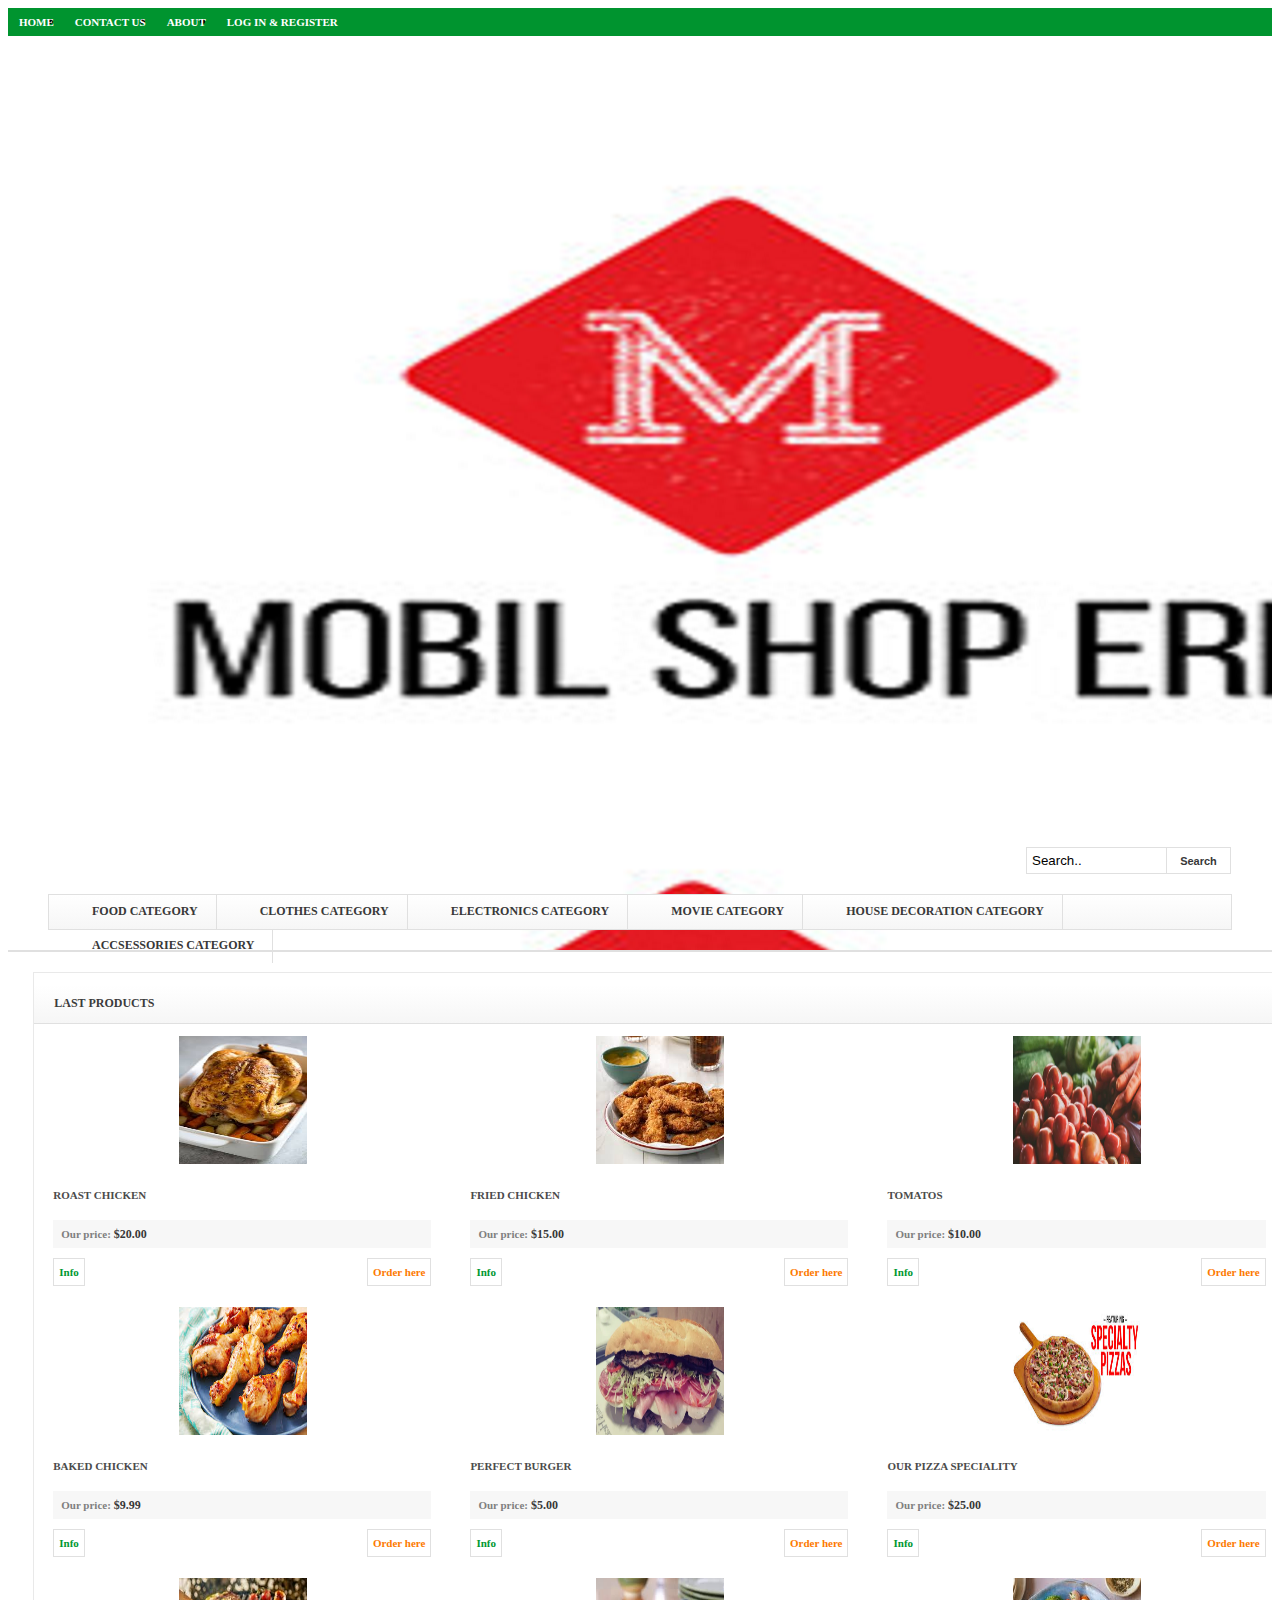
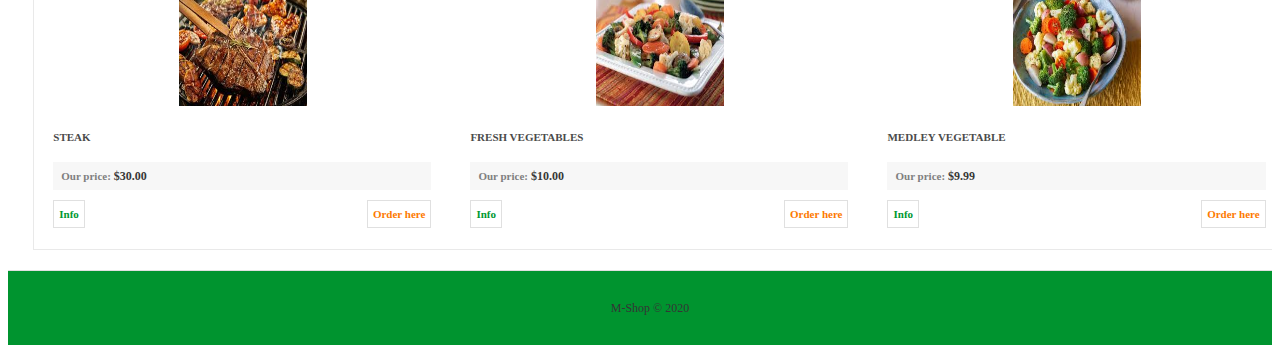
<file: food.html>
<!DOCTYPE html>
<html lang="en">
<head>
    <meta charset="UTF-8">
    <meta name="viewport" content="width=device-width, initial-scale=1.0">
    <title>Food</title>
    <link rel="stylesheet" href="../css/food.css">
    <link rel="icon" href="../images/webicon.png" type="image/x-icon">
    <script src="../js/food.js"></script>
</head>
<body>
    <div class="container-fluid">

        <!-- Defining the header section of the page -->

        <header>

            <!-- Defining the navigation menu -->

            <nav>
                <ul>
                    <li><a href="index.html" target="_blank">Home</a></li>
                    <li><a href="contact us.html" target="_blank">Contact us</a></li>
                    <li><a href="aboutus.html" target="_blank">About</a></li>
					<li><a href="signin.php" target="_blank">Log in & Register</a></li>
                    </ul>
            </nav>

            <!-- Defining the top head element -->

            <div class="top_head">

                <!-- Defining the logo element -->

                <div class="logo">

                        <img src="../images/sample.png" title="M-Shop template" alt="M-Shop template" />
                    </a>
                </div>

                <section id="search"><!-- Search form -->
                    <form action="#" onsubmit="return false;" method="get">
                        <input type="text" onfocus="if (this.value =='Search..' ) this.value=''" onblur="if (this.value=='') this.value='Search..'" value="Search.." name="q">
                        <input type="submit" value="Search">
                    </form>

                  
                </section>
            </div>

            <!-- Defining the sub menu -->

            <div id="submenu">
                <ul>
                    <li><a href="#">Food Category </a></li>
                    <li><a href="Clothes.html" target="_blank">Clothes Category </a></li>
                    <li><a href="Electronics.html" target="_blank">Electronics Category </a></li>
                    <li><a href="Movie.html" target="_blank">Movie Category </a></li>
                    <li><a href="HouseDecoration.html" target="_blank">House Decoration Category </a></li>
                    <li><a href="Accessories.html" target="_blank">Accsessories Category </a></li>
                </ul>
            </div>

        </header>

                <!-- Defining submain content section -->

                <div id="main">

                    <!-- Defining the content section #2 -->

                    <section id="content">
                        <div id="left">
                            <h3>Last products</h3>
                            <ul>
                                <li>
                                    <div class="img"><a href="#"><img alt="" src="../images/roast.jpg"></a></div>
                                    <div class="info">
                                        <a class="title" href="#">Roast Chicken </a>
                                        <div class="price">
                                            <span class="st">Our price:</span><strong>$20.00</strong>
                                        </div>
                                        <div class="actions">
                                            <a onclick="togglePopup()" id="btn">Info</a>
                                            <div class="popup" id="popup">
                                                <div class="overlay"></div>
                                                <div class="content">
                                                  <div class="close-btn" onclick="togglePopup()">&times;</div>
                                                  <h1>Roast Chicken</h1>
                                                  <h6>
                                                    Ingredients: <br>
                                                    1 (5 to 6 pound) roasting chicken <br>
                                                    Kosher salt <br>
                                                    Freshly ground black pepper <br>
                                                    1 Large bunch fresh thyme, plus 20 sprigs <br>
                                                    1 Lemon, halved <br>
                                                    1 Head garlic, cut in half corsswise <br>
                                                    2 Tablespoons (1/4 stick) butter, melted <br>
                                                    1 Large yellow onion, thickly sliced <br>
                                                    4 Carrots cut into 2-inch chunks <br>
                                                    1 Bulb of fennel, tops removed, and cut into wedges <br>
                                                    Olive oil
                                                  </h6>
                                                </div>
                                              </div>
                                            <a href="order.html">Order here</a>
                                        </div>
                                    </div>
                                </li>
                                <li>
                                    <div class="img"><a href="#"><img alt="" src="../images/chick1.jpg"></a></div>
                                    <div class="info">
                                        <a class="title" href="#">Fried Chicken</a>
                                        <div class="price">
                                            <span class="st">Our price:</span><strong>$15.00</strong>
                                        </div>
                                        <div class="actions">
                                            <a onclick="togglePopup1()" id="btn">Info</a>
                                            <div class="popup" id="popup-1">
                                                <div class="overlay"></div>
                                                <div class="content">
                                                  <div class="close-btn" onclick="togglePopup1()">&times;</div>
                                                  <h1>Fried Chicken</h1>
                                                  <h6>
                                                    Ingredients: <br>
                                                    2 whole free-range, organic chickens <br>
                                                    Vegetable oil of choice, for frying the chicken <br>
                                                    6 cups all-purpose flour <br>
                                                    5 tablespoons salt <br>
                                                    4 tablespoons ground black pepper <br>
                                                    2 tablespoons garlic powder <br>
                                                    1 tablespoon onion powder <br>
                                                    2 teaspoons cayenne pepper <br>
                                                    2 cups buttermilk <br>
                                                  </h6>
                                                </div>
                                              </div>
                                            <a href="order.html">Order here</a>
                                        </div>
                                    </div>
                                </li>
                                <li>
                                    <div class="img"><a href="#"><img alt="" src="../images/fresh.webp"></a></div>
                                    <div class="info">
                                        <a class="title" href="#">Tomatos</a>
                                        <div class="price">
                                            <span class="st">Our price:</span><strong>$10.00</strong>
                                        </div>
                                        <div class="actions">
                                            <a onclick="togglePopup2()" id="btn">Info</a>
                                            <div class="popup" id="popup-2">
                                                <div class="overlay"></div>
                                                <div class="content">
                                                  <div class="close-btn" onclick="togglePopup2()">&times;</div>
                                                  <h1>Tomatos</h1>
                                                  <h2>
                                                      <br>
                                                      Fresh tomatoes directly from farm!! <br>
                                                      Get your food ready and fresh now.
                                                  </h2>
                                                </div>
                                              </div>
                                            <a href="order.html">Order here</a>
                                        </div>
                                    </div>
                                </li>
                                <li>
                                    <div class="img"><a href="#"><img alt="" src="../images/chick.jpg"></a></div>
                                    <div class="info">
                                        <a class="title" href="#">Baked Chicken</a>
                                        <div class="price">
                                            <span class="st">Our price:</span><strong>$9.99</strong>
                                        </div>
                                        <div class="actions">
                                            <a onclick="togglePopup3()" id="btn">Info</a>
                                            <div class="popup" id="popup-3">
                                                <div class="overlay"></div>
                                                <div class="content">
                                                  <div class="close-btn" onclick="togglePopup3()">&times;</div>
                                                  <h1>Baked Chicken</h1>
                                                  <h6>
                                                    Ingredients: <br>
                                                    2 cups buttermilk <br>
                                                    Juice of 1/2 lemon <br>
                                                    1 tablespoon hot sauce <br>
                                                    1/2 yellow onion, sliced <br>
                                                    5 sprigs fresh thyme <br>
                                                    3 cloves garlic, smashed <br>
                                                    Kosher salt and freshly ground black pepper <br>
                                                    1 (3 pound) chicken cut into 8 pieces, rinsed and patted dry <br>
                                                    2 cups crushed corn flakes <br>
                                                    3/4 cup grated Parmesan cheese <br>
                                                    2 teaspoons chopped fresh thyme
                                                  </h6>
                                                </div>
                                              </div>
                                            <a href="order.html">Order here</a>
                                        </div>
                                    </div>
                                </li>
                                <li>
                                    <div class="img"><a href="#"><img alt="" src="../images/quickbites.webp"></a></div>
                                    <div class="info">
                                        <a class="title" href="#">Perfect Burger</a>
                                        <div class="price">
                                            <span class="st">Our price:</span><strong>$5.00</strong>
                                        </div>
                                        <div class="actions">
                                            <a onclick="togglePopup4()" id="btn">Info</a>
                                            <div class="popup" id="popup-4">
                                                <div class="overlay"></div>
                                                <div class="content">
                                                  <div class="close-btn" onclick="togglePopup4()">&times;</div>
                                                  <h1>Perfect Burger</h1>
                                                  <h5>
                                                    <br>
                                                    Ingredients: <br>
                                                    1 1/2 pounds ground chuck (80 percent lean) or ground turkey (90 percent lean) <br>
                                                    Kosher salt and freshly ground black pepper <br>
                                                    1 1/2 tablespoons canola oil <br>
                                                    4 slices cheese (optional) <br>
                                                    4 hamburger buns, split; toasted, if desired <br>
                                                  </h5>
                                                </div>
                                              </div>
                                            <a href="order.html">Order here</a>
                                        </div>
                                    </div>
                                </li>
                                <li>
                                    <div class="img"><a href="#"><img alt="" src="../images/pizza.jpg"></a></div>
                                    <div class="info">
                                        <a class="title" href="#">Our Pizza Speciality</a>
                                        <div class="price">
                                            <span class="st">Our price:</span><strong>$25.00</strong>
                                        </div>
                                        <div class="actions">
                                            <a onclick="togglePopup5()" id="btn">Info</a>
                                            <div class="popup" id="popup-5">
                                                <div class="overlay"></div>
                                                <div class="content">
                                                  <div class="close-btn" onclick="togglePopup5()">&times;</div>
                                                  <h1>Our Pizza Speciality</h1>
                                                  <h6>
                                                    Ingredients: <br>
                                                    1 teaspoon extra-virgin olive oil, plus more for brushing <br>
                                                    1/2 pound prepared pizza dough, at room temperature <br>
                                                    1/3 cup plus 2 tablespoons dark barbecue sauce <br>
                                                    1 8-ounce skinless, boneless chicken breast <br>
                                                    Kosher salt and freshly ground pepper <br>
                                                    2/3 cup grated smoked gouda cheese (about 3 ounces) <br>
                                                    2/3 cup grated part-skim mozzarella cheese (about 3 ounces) <br>
                                                    1/2 small red onion, thinly sliced <br>
                                                    Fresh cilantro, for topping <br>
                                                  </h6>
                                                </div>
                                              </div>
                                            <a href="order.html">Order here</a>
                                        </div>
                                    </div>
                                </li>
                                <li>
                                    <div class="img"><a href="#"><img alt="" src="../images/meat.jpg"></a></div>
                                    <div class="info">
                                        <a class="title" href="#">Steak</a>
                                        <div class="price">
                                            <span class="st">Our price:</span><strong>$30.00</strong>
                                        </div>
                                        <div class="actions">
                                            <a onclick="togglePopup6()" id="btn">Info</a>
                                            <div class="popup" id="popup-6">
                                                <div class="overlay"></div>
                                                <div class="content">
                                                  <div class="close-btn" onclick="togglePopup6()">&times;</div>
                                                  <h1>Steak</h1>
                                                  <h6>
                                                      <br>
                                                    Ingredients: <br>
                                                    4 1 1/4-to-1 1/2-inch-thick boneless rib-eye or New York stri
                                                    steaks (about 12 ounces each) or filets mignons
                                                    (8 to 10 ounces each), trimmed <br>
                                                    2 tablespoons canola or extra-virgin olive oil <br>
                                                    Kosher salt and freshly ground pepper <br>
                                                  </h6>
                                                </div>
                                              </div>
                                            <a href="order.html">Order here</a>
                                        </div>
                                    </div>
                                </li>
                                <li>
                                    <div class="img"><a href="#"><img alt="" src="../images/tables.jpg"></a></div>
                                    <div class="info">
                                        <a class="title" href="#">Fresh Vegetables</a>
                                        <div class="price">
                                            <span class="st">Our price:</span><strong>$10.00</strong>
                                        </div>
                                        <div class="actions">
                                            <a onclick="togglePopup7()" id="btn">Info</a>
                                            <div class="popup" id="popup-7">
                                                <div class="overlay"></div>
                                                <div class="content">
                                                  <div class="close-btn" onclick="togglePopup7()">&times;</div>
                                                  <h1>Fresh Vegetables</h1>
                                                  <h6>
                                                    Ingredients: <br>
                                                    1/2 cup olive oil <br>
                                                    1/4 cup white wine vinegar <br>
                                                    1 tablespoon Italian seasoning <br>
                                                    1 tablespoon Dijon mustard <br>
                                                    1 tablespoon minced garlic <br>
                                                    3/4 teaspoon salt <br>
                                                    1/2 teaspoon sugar <br>
                                                    1/2 teaspoon ground black pepper <br>
                                                    3 cups cauliflower florets <br>
                                                    2 cups cherry tomatoes <br>
                                                    1 cup bottled cherry peppers, halved <br>
                                                    3 medium zucchini, cut into bite-size pieces <br>
                                                    3 carrots, peeled and cut into bite-size pieces <br>
                                                    1 small onion, thinly sliced
                                                  </h6>
                                                </div>
                                              </div>
                                            <a href="order.html">Order here</a>
                                        </div>
                                    </div>
                                </li>
                                <li>
                                    <div class="img"><a href="#"><img alt="" src="../images/vege.jpg"></a></div>
                                    <div class="info">
                                        <a class="title" href="#">Medley Vegetable</a>
                                        <div class="price">
                                            <span class="st">Our price:</span><strong>$9.99</strong>
                                        </div>
                                        <div class="actions">
                                            <a onclick="togglePopup8()" id="btn">Info</a>
                                            <div class="popup" id="popup-8">
                                                <div class="overlay"></div>
                                                <div class="content">
                                                  <div class="close-btn" onclick="togglePopup8()">&times;</div>
                                                  <h1>Medley Vegetable</h1>
                                                  <h6>
                                                    <br>
                                                    Ingredients: <br>
                                                    4 cups mixed blanched and refreshed vegetables, such as broccoli
                                                    florets, cauliflower florets, carrot rounds, green beans, or
                                                    radish quarters, procedure follows <br>
                                                    2 tablespoons unsalted butter <br>
                                                    2 tablespoons water <br>
                                                    Kosher salt, freshly ground black pepper <br>
                                                  </h6>
                                                </div>
                                              </div>
                                            <a href="order.html">Order here</a>
                                        </div>
                                    </div>
                                </li>
                            </ul>
                        </div>
                    </section>
                </div>

                <!-- Page footer -->

                <footer>
                    <div id="privacy">
                        <p>M-Shop © 2020</p></div>
                </footer>
    </div>
</body>
</html>
</file>
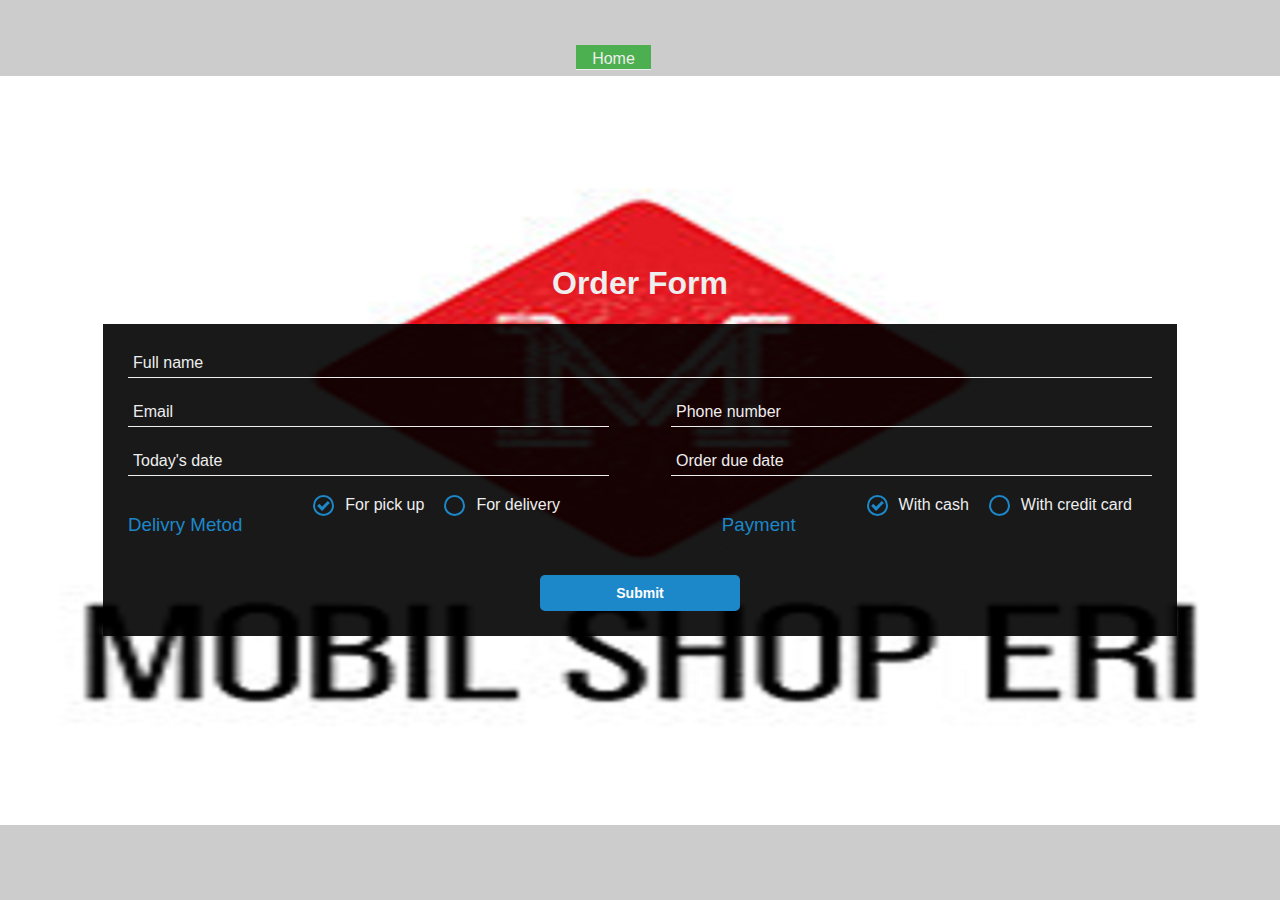
<file: order.html>
<!DOCTYPE html>
<html>
  <head>
    <title>Order form</title>

    <style>

      html, body {
        background-image:url("sample.png");
  background-color:#cccccc;
  background-repeat:no-repeat;
  background-position:center;
      height: 100%;
      }
      body, input, select { 
      padding: 0;
      margin: 0;
      outline: none;
      font-family: Roboto, Arial, sans-serif;
      font-size: 16px;
      color: #eee;
      }
      h1, h3 {
      font-weight: 400;
      }
      h1 {
      font-size: 32px;
      }
      h3 {
      color: #1c87c9;
      }
      .main-block, .info {
      display: flex;
      flex-direction: column;
      }
      .main-block {
      justify-content: center;
      align-items: center;
      width: 100%; 
      min-height: 100%;
      background-size: cover;
      }
      form {
      width: 80%; 
      padding: 25px;
      margin-bottom: 20px;
      background: rgba(0, 0, 0, 0.9);
      }
      input, select {
      padding: 5px;
      margin-bottom: 20px;
      background: transparent;
      border: none;
      border-bottom: 1px solid #eee;
      }
      input::placeholder {
      color: #eee;
      }
      option {
      background: black; 
      border: none;
      }
      .metod {
      display: flex; 
      }
      .Payment{
      display: flex; 
      }
      input[type=radio] {
      display: none;
      }
      label.radio {
      position: relative;
      display: inline-block;
      margin-right: 20px;
      text-indent: 32px;
      cursor: pointer;
      }
      label.radio:before {
      content: "";
      position: absolute;
      top: -1px;
      left: 0;
      width: 17px;
      height: 17px;
      border-radius: 50%;
      border: 2px solid #1c87c9;
      }
      label.radio:after {
      content: "";
      position: absolute;
      width: 8px;
      height: 4px;
      top: 5px;
      left: 5px;
      border-bottom: 3px solid #1c87c9;
      border-left: 3px solid #1c87c9;
      transform: rotate(-45deg);
      opacity: 0;
      }
      input[type=radio]:checked + label:after {
      opacity: 1;
      }
      button {
      display: block;
      width: 200px;
      padding: 10px;
      margin: 20px auto 0;
      border: none;
      border-radius: 5px; 
      background: #1c87c9; 
      font-size: 14px;
      font-weight: 600;
      color: #fff;
      }
      button:hover {
      background: #095484;
      }
      @media (min-width: 568px) {
      .info {
      flex-flow: row wrap;
      justify-content: space-between;
      }
      input {
      width: 46%;
      }
      input.fname {
      width: 100%;
      }
      select {
      width: 48%;
      }
      }
      #home{ 
    width: 75px;
    height: 25px;
    background-color: #4CAF50;
    position:absolute;
    transition: .5s ease;
    top: 5%;
    left: 45%;}
    </style>
  </head>
  <body>
    <input id="home" type="button" onclick="window.location.href = 'index.html';" value="Home">
    <div class="main-block">
      <h1><b>Order Form</b></h1>
      <form action="#">
        <div class="info">
          <input class="fname" type="text" name="name" placeholder="Full name">
          <input type="text" name="name" placeholder="Email">
          <input type="text" name="name" placeholder="Phone number">
          <input type="text" name="name" placeholder="Today's date">
          <input type="text" name="name" placeholder="Order due date"

       
        </div>
        <h3>Delivry Metod</h3>
        <div class="metod">
       
          <div> 
            <input type="radio" value="none" id="radioOne" name="metod" checked/>
            <label for="radioOne" class="radio">For pick up</label>
          </div>
          <div>
            <input type="radio" value="none" id="radioTwo" name="metod" />
            <label for="radioTwo" class="radio">For delivery</label>
          </div>
        </div>
        <br>

        <h3>Payment</h3>
        <div class="Payment"> 
           <div>
                 <input type="radio" value="none" id="radioThree" name="Payment" checked/>
                 <label for="radioThree" class="radio">With cash</label>
            </div>
           <div>
           <input type="radio" value="none" id="radioFour" name="Payment" />
           <label for="radioFour" class="radio">With credit card</label>
          </div>
        </div>
        </div>


        <button class="button"  onclick="window.location.href='index.html';">Submit</button>
     
      </form>
    </div>
  </body>
</html>
</file>
<file: css/food.css>
/* header section */
header {
    background: url("../images/sample.png") repeat scroll left top #fff;
    border-bottom:2px solid #e0e0e0;
    z-index: 10;
}
.top_head {
    overflow: hidden;
}
.logo {
    float: left;
    padding: 37px 0 0 39px;
}
#search {
    float: right;
    margin: 21px 41px 0 0;
    text-align: right;
}
#search form {
    float:right;
}
#search form input[type="text"] {
    background: none repeat scroll 0 0 #FFFFFF;
    border: 1px solid #E0E0E0;
    float: left;
    font-family: Arial,Helvetica,sans-serif;
    height: 15px;
    padding: 5px;
    width: 129px;
}
#search form input[type="submit"] {
    background-color: #FFFFFF;
    border: 1px solid #E0E0E0;
    border-left-width:0px;
    color: #383838;
    cursor:pointer;
    float: left;
    font-family: Arial,Helvetica,sans-serif;
    font-size: 11px;
    font-weight: bold;
    height: 27px;
    padding: 0;
    width: 64px;
}
#social {
    float:right;
    list-style:none outside none;
    margin:0 30px 0 0;
    padding:0;
}
#social li {
    float:left;
    padding:0 0 0 5px;
}
#social li a:hover img {
    margin-top:1px;
}
/*navigation menu*/
nav {
    background-color:#00942f;
    overflow: hidden;
}
nav ul {
    margin: 0;
    padding: 0;
}
nav ul li {
    float: left;
}
nav ul li a {
    color: #FFFFFF;
    display: block;
    font-size: 11px;
    font-weight: bold;
    height: 20px;
    line-height: 20px;
    padding: 4px 10px 4px 11px;
    position: relative;
    text-decoration: none;
    text-transform: uppercase;
}
nav ul li a:hover, nav ul li.selected a {
    background: none repeat scroll 0 0 #353535;
}
#submenu {
    background: -moz-linear-gradient(#ffffff, #f6f6f6); /* FF 3.6+ */
    background: -ms-linear-gradient(#ffffff, #f6f6f6); /* IE10 */
    background: -webkit-gradient(linear, left top, left bottom, color-stop(0%, #ffffff), color-stop(100%, #f6f6f6)); /* Safari 4+, Chrome 2+ */
    background: -webkit-linear-gradient(#ffffff, #f6f6f6); /* Safari 5.1+, Chrome 10+ */
    background: -o-linear-gradient(#ffffff, #f6f6f6); /* Opera 11.10 */
    filter: progid:DXImageTransform.Microsoft.gradient(startColorstr='#ffffff', endColorstr='#f6f6f6'); /* IE6 & IE7 */
    -ms-filter: "progid:DXImageTransform.Microsoft.gradient(startColorstr='#ffffff', endColorstr='#f6f6f6')"; /* IE8+ */
    background: linear-gradient(#ffffff, #f6f6f6); /* the standard */
    border: 1px solid #E0E0E0;
    height: 34px;
    margin: 20px 40px;
}
#submenu ul {
    margin: 0;
    padding: 0;
}
#submenu li {
    float: left;
    line-height: 1em;
    list-style: none outside none;
    margin: 0;
}
#submenu li a {
    background: url("#") no-repeat scroll 0 9px transparent;
    border-right: 1px solid #E0E0E0;
    color: #383838;
    display: block;
    font-size: 12px;
    font-weight: bold;
    line-height: 14px;
    margin: 0 0 0 19px;
    padding: 9px 18px 11px 24px;
    text-decoration: none;
    text-transform: uppercase;
}
#submenu li a:hover {
    background-color: #9B9B9B;
}
/* main section */
#main {
    background-color: #fff;
    padding:20px 0;
}
#content {
    overflow: hidden;
}
#content #left, #content #right {
    border: 1px solid #E9E9E9;
    float: left;
    margin: 0 2%;
    width: 100%;
}
#content #right {
    margin-left: 0;
    width: 30%;
}
#content h3 {
    background: -moz-linear-gradient(#ffffff, #F6F6F6); /* FF 3.6+ */
    background: -ms-linear-gradient(#ffffff, #F6F6F6); /* IE10 */
    background: -webkit-gradient(linear, left top, left bottom, color-stop(0%, #ffffff), color-stop(100%, #F6F6F6)); /* Safari 4+, Chrome 2+ */
    background: -webkit-linear-gradient(#ffffff, #F6F6F6); /* Safari 5.1+, Chrome 10+ */
    background: -o-linear-gradient(#ffffff, #F6F6F6); /* Opera 11.10 */
    filter: progid:DXImageTransform.Microsoft.gradient(startColorstr='#ffffff', endColorstr='#F6F6F6'); /* IE6 & IE7 */
    -ms-filter: "progid:DXImageTransform.Microsoft.gradient(startColorstr='#ffffff', endColorstr='#F6F6F6')"; /* IE8+ */
    background: linear-gradient(#ffffff, #F6F6F6); /* the standard */
    border-bottom: 1px solid #E0E0E0;
    color: #3C3C3C;
    font-size: 12px;
    font-weight: bold;
    line-height: 15px;
    padding: 11px 0 12px 20px;
    text-transform: uppercase;
}
#content ul {
    list-style:none outside none;
    margin:0;
    padding:0;
}
#content #left ul li {
    float:left;
    padding-bottom: 21px;
    width: 33%;
}
#content #left ul li:hover {
    background-color: #fbfbfb;
}
#content #right ul li {
    border-top: 1px solid #E7E7E7;
    overflow: hidden;
}
#content #right ul li:hover {
    background-color: #fbfbfb;
}
#content #right ul li:first-child {
    border-width: none;
}
#content #left ul li .img {
    text-align: center;
}
#content #right ul li .img {
    background-color: #FFFFFF;
    float: left;
    height: 94px;
    text-align: center;
    width: 113px;
}
#content #left ul li .img img {
    height:128px;
    width:128px;
}
#content #right ul li .img img {
    height:70px;
    margin-top: 11px;
    width:70px;
}
#content #left ul li .info {
    padding: 17px 20px 0 19px;
}
#content #right ul li .info {
    float: left;
    overflow: hidden;
    padding: 17px 0 0 21px;
    width: 164px;
}
#content ul li .info .title {
    color: #4B4B4B;
    display: inline-block;
    font-size: 11px;
    font-weight: bold;
    line-height: 16px;
    text-decoration: none;
    text-transform: uppercase;
    width: 150px;
}
#content ul li .info .title:hover {
    color: #049733;
}
#content #left ul li .info p {
    color: #7F7F7F;
    font-size: 11px;
    line-height: 16px;
    padding-top: 3px;
}
#content #left ul li .info .price {
    background: none repeat scroll 0 0 #F7F7F7;
    color: #383838;
    font-size: 12px;
    font-weight: bold;
    line-height: 16px;
    margin: 17px 0 10px;
    padding: 6px 0 6px 8px;
}
#content #right ul li .info .price {
    color: #383838;
    font-size: 12px;
    font-weight: bold;
    line-height: 16px;
    padding-top: 25px;
}
#content #left ul li .info .price .st {
    color: #7F7F7F;
    font-size: 11px;
    line-height: 16px;
    margin-right: 3px;
}
#content #right ul li .info .price .usual, #content #right ul li .info .price .special {
    color: #7F7F7F;
    font-size: 12px;
    font-weight: normal;
    line-height: 16px;
    padding-right: 6px;
    text-decoration: line-through;
}
#content #right ul li .info .price .special {
    color: #FD7A01;
    font-weight: bold;
    text-decoration: none;
}
#content #left ul li .info .actions {
    overflow:hidden;
}
#content #left ul li .info .actions a {
    border: 1px solid #E0E0E0;
    color: #fd7a01;
    display: block;
    float:right;
    font-size: 11px;
    font-weight: bold;
    line-height: 16px;
    padding: 5px;
    text-decoration: none;
}
#content #left ul li .info .actions a:first-child {
    color: #009832;
    float:left;
}
    /* Popup Design */
#btn{
    cursor: pointer;
}
.popup .overlay {
    position: fixed;
    top:0px;
    left:0px;
    width:100vw;
    height:100vh;
    background:rgba(0,0,0,0.7);
    z-index:1;
    display:none;
    transform: translate(-50% 50%);
  }

  .popup .content {
    position:absolute;
    top:50%;
    left:50%;
    transform:translate(-50%,-50%) scale(0);
    background:#fff;
    width:500px;
    height:250px;
    z-index:2;
    text-align:center;
    padding:20px;
    box-sizing:border-box;
    font-family:"Open Sans",sans-serif;
  }
  
  .popup .close-btn {
    cursor:pointer;
    position:absolute;
    right:20px;
    top:20px;
    width:30px;
    height:30px;
    background:#222;
    color:#fff;
    font-size:25px;
    font-weight:600;
    line-height:30px;
    text-align:center;
    border-radius:50%;
  }
  
  .popup.active .overlay {
    display:block;
  }
  
  .popup.active .content {
    transition:all 300ms ease-in-out;
    transform:translate(-50%,-50%) scale(1);
    position: fixed;
  }
  
  button {
    position:absolute;
    top:50%;
    left:50%;
    transform:translate(-50%,-50%);
    padding:15px;
    font-size:18px;
    border:2px solid #222;
    color:#222;
    text-transform:uppercase;
    font-weight:600;
    background:#fff;
  }

#popup-7 h6 {
    margin-top: -20px;
}

/* footer section */
footer {
    background-color:#00942f;
    border-top: 1px solid #E0E0E0;
    margin: 0 0 5px;
    padding: 15px 0 15px 20px;
}
footer #privacy {
    color: rgb(53, 53, 53);
    font-size: 12px;
    line-height: 20px;
    overflow: hidden;
    width: 100%;
    text-align: center;
}
footer a{
    color: #9B9B9B;
    text-decoration: none;
}
</file>
